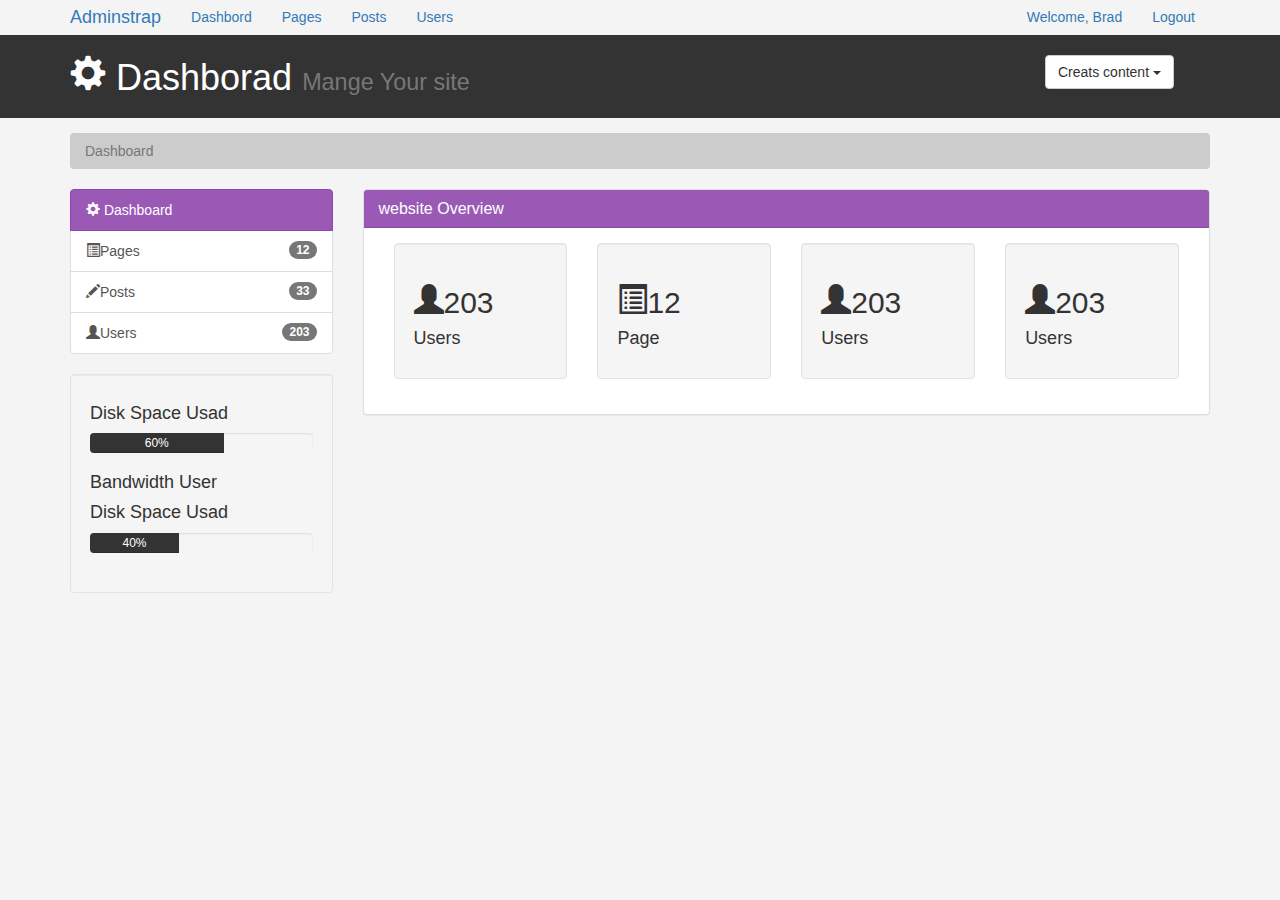
<file: bootsrap-theme/index.html>
<!DOCTYPE html>
<html lang="en">
  <head>
    <meta charset="utf-8">
    <meta http-equiv="X-UA-Compatible" content="IE=edge">
    <meta name="viewport" content="width=device-width, initial-scale=1">
  

    <title>Admin Area | Dashboard</title>

    <!-- Bootstrap core CSS -->
    <link href="css/bootstrap.min.css" rel="stylesheet">
    <link href="css/style.css" rel="stylesheet">
  </head>

  <body>

    <nav class="navbar navbar-defaut">
      <div class="container">
        <div class="navbar-header">
          <button type="button" class="navbar-toggle collapsed" data-toggle="collapse" data-target="#navbar" aria-expanded="false" aria-controls="navbar">
            <span class="sr-only">Toggle navigation</span>
            <span class="icon-bar"></span>
            <span class="icon-bar"></span>
            <span class="icon-bar"></span>
          </button>
          <a class="navbar-brand" href="#">Adminstrap</a>
        </div>
        <div id="navbar" class="collapse navbar-collapse">
          <ul class="nav navbar-nav">
            <li class="active"><a href="index.html">Dashbord</a></li>
            <li><a href="page.html">Pages</a></li>
            <li><a href="posts.html">Posts</a></li>
            <li><a href="users.html">Users</a></li>
          </ul>

          <ul class="nav navbar-nav  navbar-right">
            <li class="active"><a href="#">Welcome, Brad</a></li>
            <li><a href="login.html">Logout</a></li>
          </ul>
        </div><!--/.nav-collapse -->
      </div>
    </nav>

    <header id="header">
      <div class="container">
        <div class="row">
          <div class="col-md-10">
            <h1><span class="glyphicon glyphicon-cog" aria-hidden="true"></span> Dashborad <small>Mange Your site</small></h1>

          </div>
          <div class="col-md-2">
              <div class="dropdown create">
                  <button class="btn btn-default dropdown-toggle" type="button" id="dropdownMenu1" data-toggle="dropdown" aria-haspopup="true" aria-expanded="true">
                    Creats content
                    <span class="caret"></span>
                  </button>
                  <ul class="dropdown-menu" aria-labelledby="dropdownMenu1">
                    <li><a href="#">Add Page</a></li>
                    <li><a href="#">Add Post</a></li>
                    <li><a href="#">Add User</a></li>
                  </ul>
                </div>     
          </div>
        </div>
      </div>
    </header>
     
    <section id="breadcrumb">
      <div  class="container">
        <ol  class="breadcrumb">
          <li class="active">Dashboard</li>
        </ol>
      </div>
    </section>
    <section id="main">
      <div class="container">
        <div class="row">
          <div class="col-md-3">
            <div class="list-group">
              <a href="index.html" class="list-group-item active main-color-bg">
                <span class="glyphicon glyphicon-cog" aria-hidden="true"></span> Dashboard
              </a>
              <a href="pages.html" class="list-group-item"><span class="glyphicon glyphicon-list-alt" aria-hidden="true"></span>Pages<span class="badge">12</span></a>
              <a href="posts.html" class="list-group-item"><span class="glyphicon glyphicon-pencil" aria-hidden="true"></span>Posts<span class="badge">33</span></a>
              <a href="users.html" class="list-group-item"><span class="glyphicon glyphicon-user" aria-hidden="true"></span>Users<span class="badge">203</span></a>
            </div>

            <div class="well">
              <h4>Disk Space Usad</h4>
              <div class="progress">
                <div class="progress-bar" role="progressbar" aria-valuenow="60" aria-valuemin="0" aria-valuemax="100" style="width: 60%;">
                  60%
                </div>
              </div>   
              <h4>Bandwidth User</h4>
              <h4>Disk Space Usad</h4>
              <div class="progress">
                <div class="progress-bar" role="progressbar" aria-valuenow="60" aria-valuemin="0" aria-valuemax="100" style="width: 40%;">
                  40%
                </div>
            </div>
          </div>
          </div>

          <div class="col-md-9">
            <div class="panel panel-default">
              <div class="panel-heading main-color-bg">
                <h3 class="panel-title">website Overview</h3>
              </div>
              <div class="panel-body">
                <div class="col-md-3">
                  <div class="well dash-box">
                    <h2><span class="glyphicon glyphicon-user" aria-hidden="true"></span>203</h2>
                    <h4>Users</h4>
                  </div>
                </div>
                <div class="col-md-3  dash-box">
                  <div class="well">
                    <h2><span class="glyphicon glyphicon-list-alt" aria-hidden="true"></span>12</h2>
                    <h4>Page</h4>
                  </div>
                </div>

                <div class="col-md-3  dash-box">
                  <div class="well">
                    <h2><span class="glyphicon glyphicon-user" aria-hidden="true"></span>203</h2>
                    <h4>Users</h4>
                  </div>
                </div>
                
                <div class="col-md-3  dash-box">
                  <div class="well">
                    <h2><span class="glyphicon glyphicon-user" aria-hidden="true"></span>203</h2>
                    <h4>Users</h4>
                  </div>
                </div>

                
              </div>
            </div>  
          </div>
        </div>
      </div>
    </section>

   


    <!-- Bootstrap core JavaScript
    ================================================== -->
    <!-- Placed at the end of the document so the pages load faster -->
    <script src="https://ajax.googleapis.com/ajax/libs/jquery/1.12.4/jquery.min.js"></script>
   
    <script src="js/bootstrap.min.js"></script>
   
  </body>
</html>
</file>
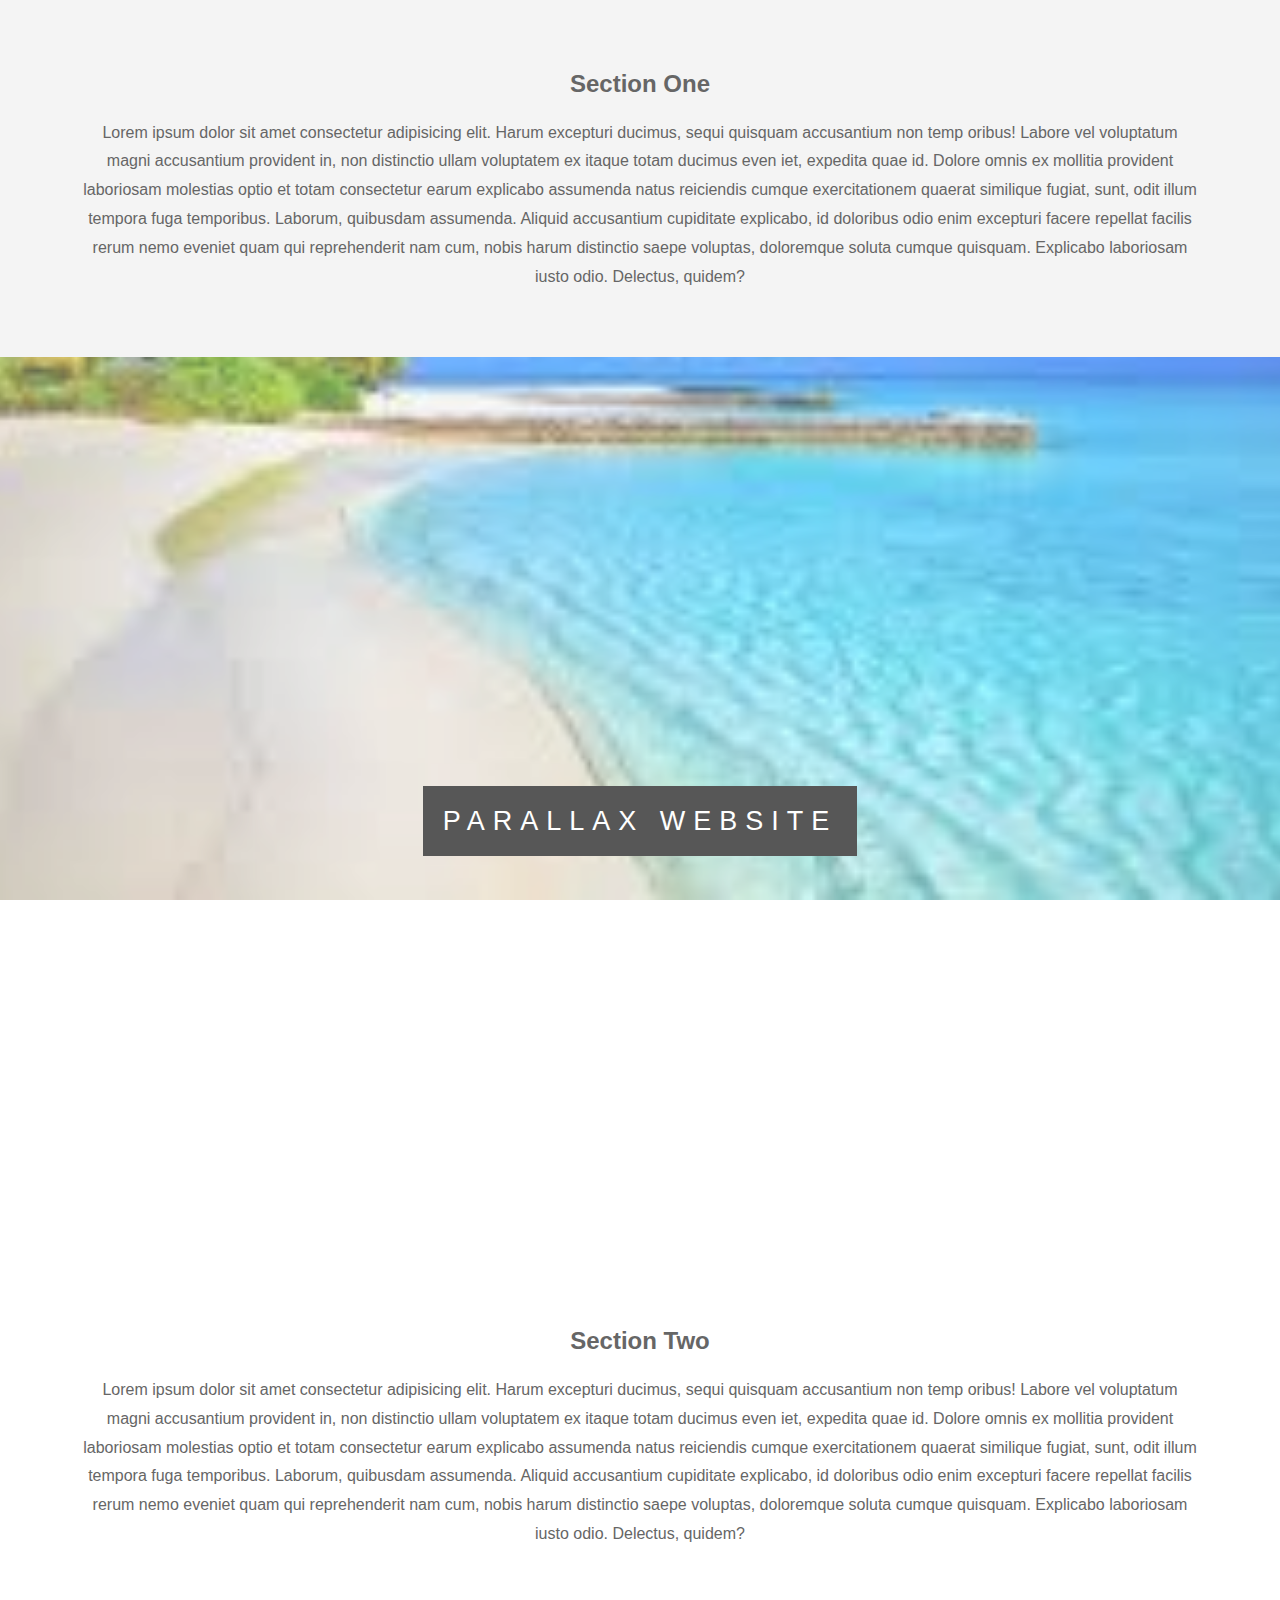
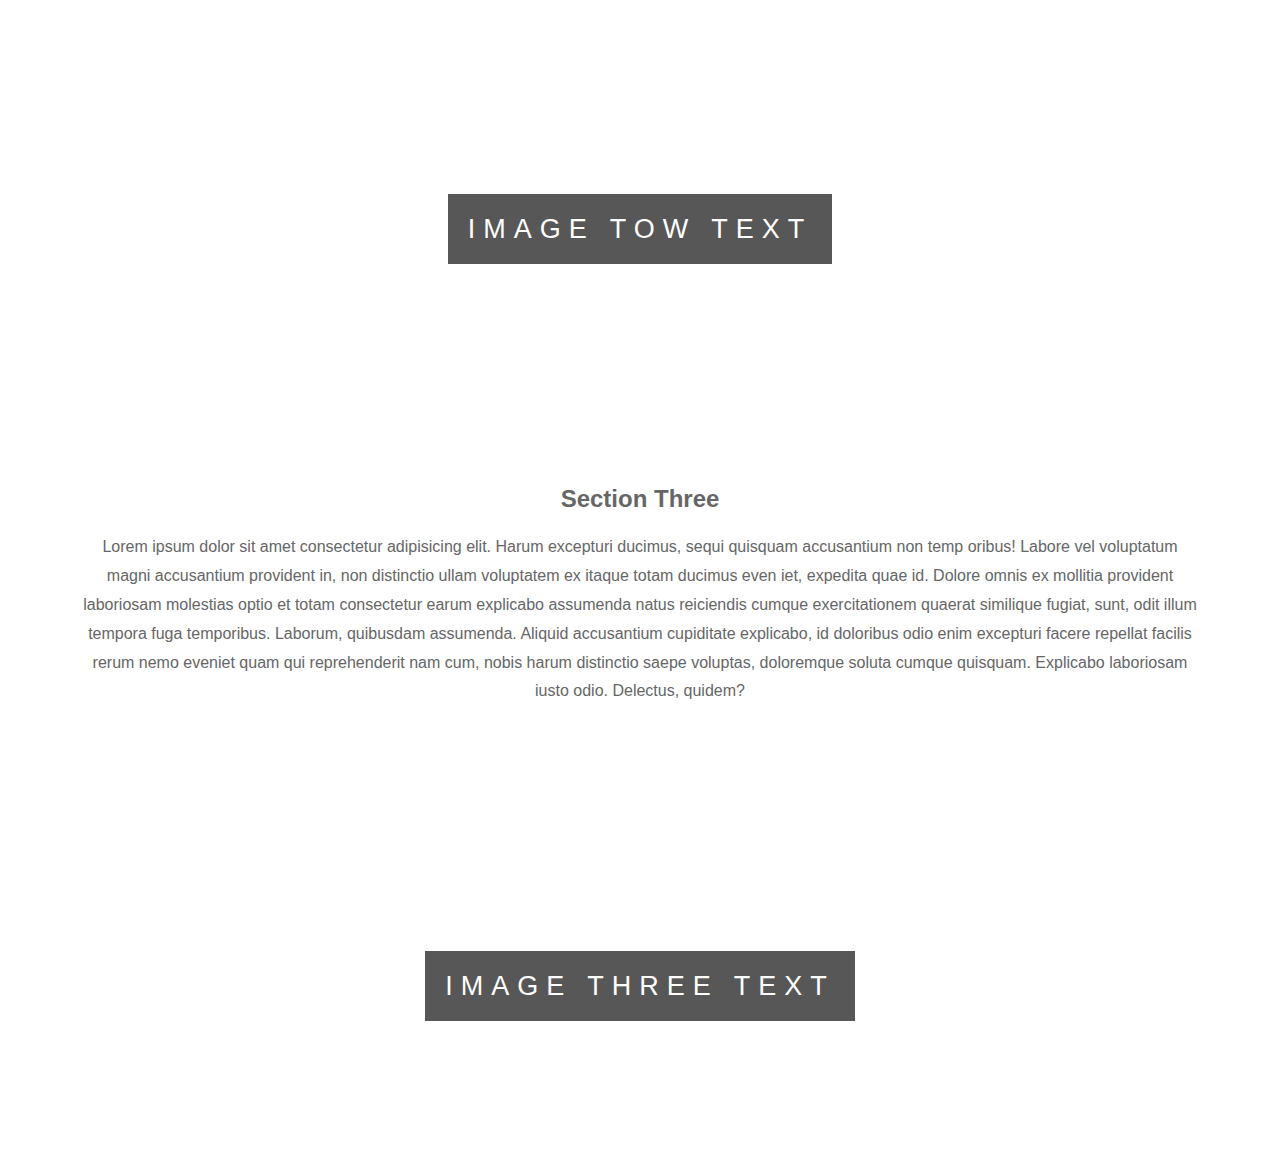
<file: parallex website/index.html>
<!DOCTYPE html>
<html lang="en">
<head>
    <meta charset="UTF-8">
    <meta name="viewport" content="width=device-width, initial-scale=1.0">
    <meta http-equiv="X-UA-Compatible" content="ie=edge">
    <title>Parallax Website Demo</title>
    <link rel="stylesheet" href="style/style.css">
</head>

<body>

        <section class="section section-light">
                <h2>Section One</h2>
                <p>
                    Lorem ipsum dolor sit amet consectetur adipisicing elit.
                     Harum excepturi ducimus, sequi quisquam accusantium non temp
                     oribus! Labore vel voluptatum magni accusantium provident in,
                      non distinctio ullam voluptatem ex itaque totam ducimus even
                      iet, expedita quae id. Dolore omnis ex mollitia provident laboriosam molestias optio et totam consectetur earum explicabo assumenda natus reiciendis cumque exercitationem quaerat similique fugiat, sunt, odit illum tempora fuga temporibus. Laborum, quibusdam assumenda. Aliquid accusantium cupiditate explicabo, id doloribus odio enim excepturi facere repellat facilis rerum nemo eveniet quam qui reprehenderit nam cum, nobis harum distinctio saepe voluptas, doloremque soluta cumque quisquam.
                     Explicabo laboriosam iusto odio. Delectus, quidem?
                </p>
            </section>
    <div class="pimg1">
        <div class="ptext">
            <span class="border">
                Parallax Website
            </span>
        </div>
    </div>


    <section class="section section-dark">
        <h2>Section Two</h2>
        <p>
            Lorem ipsum dolor sit amet consectetur adipisicing elit.
             Harum excepturi ducimus, sequi quisquam accusantium non temp
             oribus! Labore vel voluptatum magni accusantium provident in,
              non distinctio ullam voluptatem ex itaque totam ducimus even
              iet, expedita quae id. Dolore omnis ex mollitia provident laboriosam molestias optio et totam consectetur earum explicabo assumenda natus reiciendis cumque exercitationem quaerat similique fugiat, sunt, odit illum tempora fuga temporibus. Laborum, quibusdam assumenda. Aliquid accusantium cupiditate explicabo, id doloribus odio enim excepturi facere repellat facilis rerum nemo eveniet quam qui reprehenderit nam cum, nobis harum distinctio saepe voluptas, doloremque soluta cumque quisquam.
             Explicabo laboriosam iusto odio. Delectus, quidem?
        </p>
    </section>

      

    <div class="pimg2">
            <div class="ptext">
                <span class="border">
                  Image Tow Text
                </span>
            </div>
        </div>

   

    <section class="section section-dark">
        <h2>Section Three</h2>
        <p>
            Lorem ipsum dolor sit amet consectetur adipisicing elit.
             Harum excepturi ducimus, sequi quisquam accusantium non temp
             oribus! Labore vel voluptatum magni accusantium provident in,
              non distinctio ullam voluptatem ex itaque totam ducimus even
              iet, expedita quae id. Dolore omnis ex mollitia provident laboriosam molestias optio et totam consectetur earum explicabo assumenda natus reiciendis cumque exercitationem quaerat similique fugiat, sunt, odit illum tempora fuga temporibus. Laborum, quibusdam assumenda. Aliquid accusantium cupiditate explicabo, id doloribus odio enim excepturi facere repellat facilis rerum nemo eveniet quam qui reprehenderit nam cum, nobis harum distinctio saepe voluptas, doloremque soluta cumque quisquam.
             Explicabo laboriosam iusto odio. Delectus, quidem?
        </p>
    </section>
    <div class="pimg3">
            <div class="ptext">
                <span class="border">
                  Image Three Text
                </span>
            </div>
        </div>
</body>
</html>
</file>
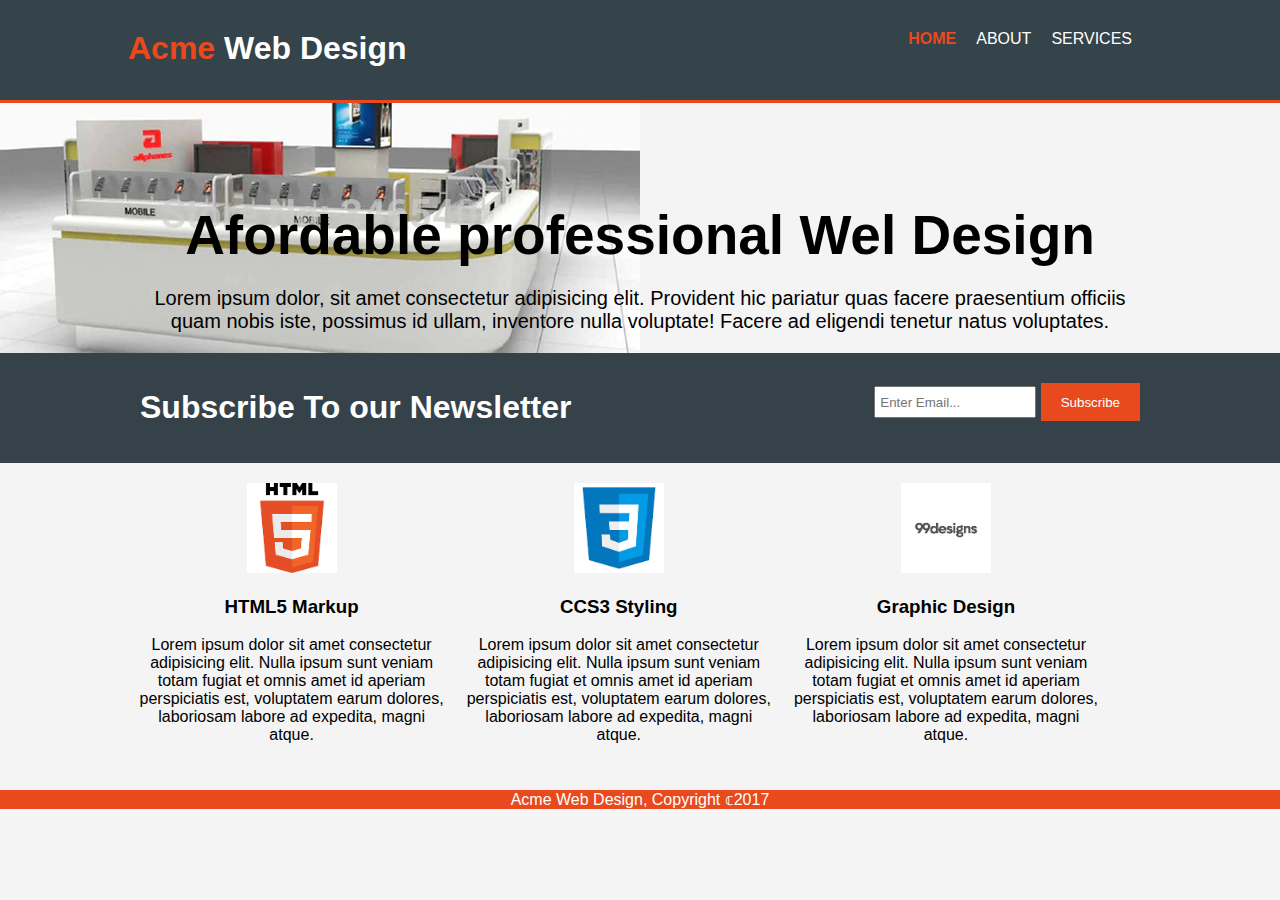
<file: Responsive Layout/index.html>
<!DOcTYPE html>
<!DOCTYPE html>
<html lang="en">
<head>
    <meta charset="UTF-8">
    <meta name="viewport" content="width=device-width">
    <meta name="description" content="Affordable and professional web design">

    <meta name="keywords" content="web design, affordable web design,professional web design">
    <meta name="author" content="Brad Traversy">
    <title>Acme Web Design | Welcome</title>
    <link rel="stylesheet" href="css/style.css">
</head>
<body>
    <header>
        <div class="container">
            <div id="branding">
                <h1><span class="highlight">Acme</span> Web Design</h1>
            </div>
            <nav>
                <ul>
                    <li class="current"><a href="index.html">Home</a>   </li>
                    <li><a href="About.html">About</a>   </li>
                    <li><a href="Services.html">Services</a>   </li>
                </ul>
            </nav>
        </div>
    </header>

    <section id="showcase">
        <div class="container">
            <h1>Afordable professional Wel Design</h1>
            <p>Lorem ipsum dolor, sit amet consectetur adipisicing elit. Provident hic pariatur quas facere praesentium officiis quam nobis iste, possimus id ullam, inventore nulla voluptate! Facere ad eligendi tenetur natus voluptates.</p>
        </div>
    </section>
   
    <section id="newsletter">
        <div class="container">
            <h1>Subscribe To our Newsletter</h1>
            <form>
                <input type="email" placeholder="Enter Email...">
                <button type="submit" class="button_1">Subscribe</button>
            </form>
        </div>

    </section>

    <section id="boxes">
        <div class="container">
            <div class="box">
                <img src="./img/html5.png">
                <h3> HTML5  Markup</h3>
                <p>Lorem ipsum dolor sit amet consectetur adipisicing elit. Nulla ipsum sunt veniam totam fugiat et omnis amet id aperiam perspiciatis est, voluptatem earum dolores, laboriosam labore ad expedita, magni atque.</p>

            </div>
            <div class="box">
                <img src="./img/download.png">
                    <h3> CCS3 Styling</h3>
                    <p>Lorem ipsum dolor sit amet consectetur adipisicing elit. Nulla ipsum sunt veniam totam fugiat et omnis amet id aperiam perspiciatis est, voluptatem earum dolores, laboriosam labore ad expedita, magni atque.</p>
                    
                </div>
                <div class="box">
                    <img src="./img/download (3).png">
                        <h3> Graphic Design</h3>
                        <p>Lorem ipsum dolor sit amet consectetur adipisicing elit. Nulla ipsum sunt veniam totam fugiat et omnis amet id aperiam perspiciatis est, voluptatem earum dolores, laboriosam labore ad expedita, magni atque.</p>
                        
                    </div>
        </div>
    </section>

    <footer>
        <p>Acme Web Design, Copyright &copf;2017</p>
    </footer>
</body>
</html>
</file>
<file: bootsrap-theme/css/style.css>
body{
  background: #f4f4f4;
}

.navbar{
  min-height: 33px !important;
  margin-bottom: 0;
  border-radius: 0;
}
.navbar-nav  li  a, .navbar-brand{
  padding-top: 6px !important;
  padding-bottom: 0 !important;
  height: 33px;
}


.navbar-default {
  background-color: #9b59b6;
  border-color: #8e44ad;
}
.navbar-default .navbar-brand {
  color: #ecf0f1;
}
.navbar-default .navbar-brand:hover,
.navbar-default .navbar-brand:focus {
  color: #ecdbff;
}
.navbar-default .navbar-text {
  color: #ecf0f1;
}
.navbar-default .navbar-nav > li > a {
  color: #ecf0f1;
}
.navbar-default .navbar-nav > li > a:hover,
.navbar-default .navbar-nav > li > a:focus {
  color: #ecdbff;
}
.navbar-default .navbar-nav > .active > a,
.navbar-default .navbar-nav > .active > a:hover,
.navbar-default .navbar-nav > .active > a:focus {
  color: #ecdbff;
  background-color: #8e44ad;
}
.navbar-default .navbar-nav > .open > a,
.navbar-default .navbar-nav > .open > a:hover,
.navbar-default .navbar-nav > .open > a:focus {
  color: #ecdbff;
  background-color: #8e44ad;
}
.navbar-default .navbar-toggle {
  border-color: #8e44ad;
}
.navbar-default .navbar-toggle:hover,
.navbar-default .navbar-toggle:focus {
  background-color: #8e44ad;
}
.navbar-default .navbar-toggle .icon-bar {
  background-color: #ecf0f1;
}
.navbar-default .navbar-collapse,
.navbar-default .navbar-form {
  border-color: #ecf0f1;
}
.navbar-default .navbar-link {
  color: #ecf0f1;
}
.navbar-default .navbar-link:hover {
  color: #ecdbff;
}

/* Custom */
.main-color-bg{
  background-color: #9b59b6 !important;
  border-color: #8e44ad !important;
  color: #ffffff !important;
}

/* Header */
#header{
  background: #333333;
  color: #ffffff;
  padding-bottom: 10px;
  margin-bottom: 15px;

}

#header .create{
  padding-top:20px;
}

.breadcrumb{
  background:#cccccc; 
  color:#333333;
}

.breadcrumb a{
  color: #333333;
}

.progress-bar{
  background: #333333;
  color: #ffffff;
}


@media (max-width: 767px) {
  .navbar-default .navbar-nav .open .dropdown-menu > li > a {
    color: #ecf0f1;
  }
  .navbar-default .navbar-nav .open .dropdown-menu > li > a:hover,
  .navbar-default .navbar-nav .open .dropdown-menu > li > a:focus {
    color: #ecdbff;
  }
  .navbar-default .navbar-nav .open .dropdown-menu > .active > a,
  .navbar-default .navbar-nav .open .dropdown-menu > .active > a:hover,
  .navbar-default .navbar-nav .open .dropdown-menu > .active > a:focus {
    color: #ecdbff;
    background-color: #8e44ad;
  }
}
</file>
<file: parallex website/style/style.css>
body,html{
    height: 100%;
    margin: 0;
    font-size:16px;
    font-weight: 400;
    font-family: "Lato" , sans-serif;
    line-height: 1.8em;
    color: #666;
    }

    .pimg1, .pimg2, .pimg3{
        position: relative;
        opacity: 0.70;
        background-position: center;
        background-size: cover;
        background-repeat: no-repeat;
       
        

        background-attachment: fixed;
    }

    .pimg1{
        background-image: url('../img/image1.jpg');
        min-height: 100%;
    
        }
    
     .pimg2{
         background-image: url('../img/image2.jpg');
         min-height: 400px;
            
        }
    
    
     .pimg3{
         background-image: url('../img/image3.jpg');
         min-height: 400px;
            
        }

        .section{
            text-align:center;
            padding: 50px 80px;
        }
        .section-light{
            background-color: #f4f4f4;
            color: #666;
        }
       .section-dark{
           background-color:#282e34
           color:#ddd;
       }
    
       .ptext{
           position: absolute;
           top:50%;
           width: 100%;
           text-align: center;
           color: #000;
           font-size:27px;
           letter-spacing: 8px;
           text-transform: uppercase;
       }

       .ptext .border{
           background-color: #111;
           color: #fff;
           padding: 20px;
       }
      
       .ptext.border.trans{
           background-color: transparent;
       }

       @media(max-width:568px){
           .pimg1,.pimg2,.pimg3
           {
               background-attachment: scroll;
           }
       }
</file>
<file: Responsive Layout/css/style.css>
body{
    font-family: Arial, Helvetica, sans-serif;
    padding: 0;
    margin: 0;
    background-color: #f4f4f4;

}
.container{
    width: 80%;
    margin: auto;
    overflow: hidden;
}
header{
    background: #35434a;
    color: #ffffff;
    padding-top:30px;
    min-height: 70px;
    border-bottom: #e8491d 3px solid;

}
header a{
    color: #ffffff;
    text-decoration: none;
    text-transform: uppercase;
    font-size: 16px;
}
 ul{
    margin: 0;
    padding: 0;
}

.button_1{
    height: 38px;
    background: #e8491d;
    border:0;
    padding-left:20px;
    padding-right:20px;
  color: #ffffff;
}
header li{
    float: left;
    display: inline;
    padding: 0 20px 0 0;

}
header #branding{
    float: left;
}
header #branding h1{
    margin: 0;
}

header nav{
    float: right;
    margin-top: 
}

header .highlight, header .current a{
    color: #e8491d;
    font-weight: bold;

}
header a:hover{
    color: #cccccc;
    font-weight: bold;

}



#showcase{
    min-width: 400px;
    background:url('../img/ima.jpg') no-repeat 0 ;
    text-align: center;
    color: black;
}

#showcase h1{
    margin-top:100px;
    font-size: 55px;
    margin-bottom: 10px;
}
#showcase p{
    font-size: 20px;
}

#newsletter{
    padding: 15px;
    color:#ffffff;
    background:#35424a;
}

#newsletter h1{
    float:left;
}

#newsletter form{
    float:right;
    margin-top: 15px;
}

#newsletter input[type="email"]{
    padding: 4px;
    height:20px;
    width: 150px;
}


#boxes{
    margin-top: 10px;
    
}
#boxes .box{
    float:left;
    width: 30%;
   padding: 10px;
   text-align:center;
}
#boxes .box img{
 width: 90px;   
}

footer{
    padding: 0%;
    margin-top: 20px;
    color: #ffffff;
    background-color: #e8491d;
    text-align: center;
}
</file>
